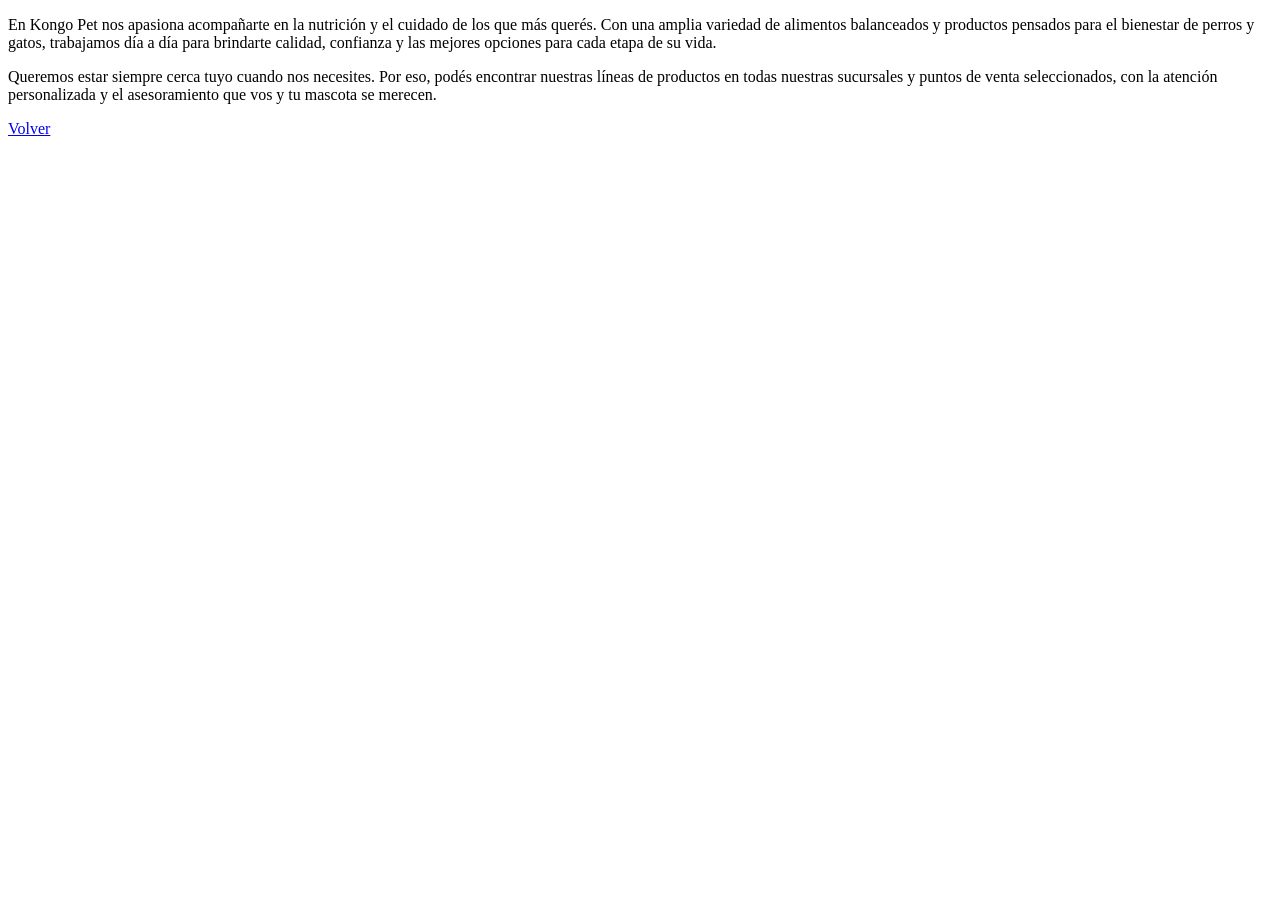
<file: Pages/Acerca Nuestro.html>
<!DOCTYPE html>
<html lang="en">

<head>
    <meta charset="UTF-8">
    <meta name="viewport" content="width=device-width, initial-scale=1.0">
    <title>Blog</title>
</head>

<body>
    <p>
        En Kongo Pet nos apasiona acompañarte en la nutrición y el cuidado de los que más querés. Con una amplia
        variedad de alimentos balanceados y productos pensados para el bienestar de perros y gatos, trabajamos día a día
        para brindarte calidad, confianza y las mejores opciones para cada etapa de su vida.
    </p>

    <p>
        Queremos estar siempre cerca tuyo cuando nos necesites. Por eso, podés encontrar nuestras líneas de productos en
        todas nuestras sucursales y puntos de venta seleccionados, con la atención personalizada y el asesoramiento que
        vos y tu mascota se merecen.
    </p>
    <a href="../index.html">Volver</a>
</body>

</html>
</file>
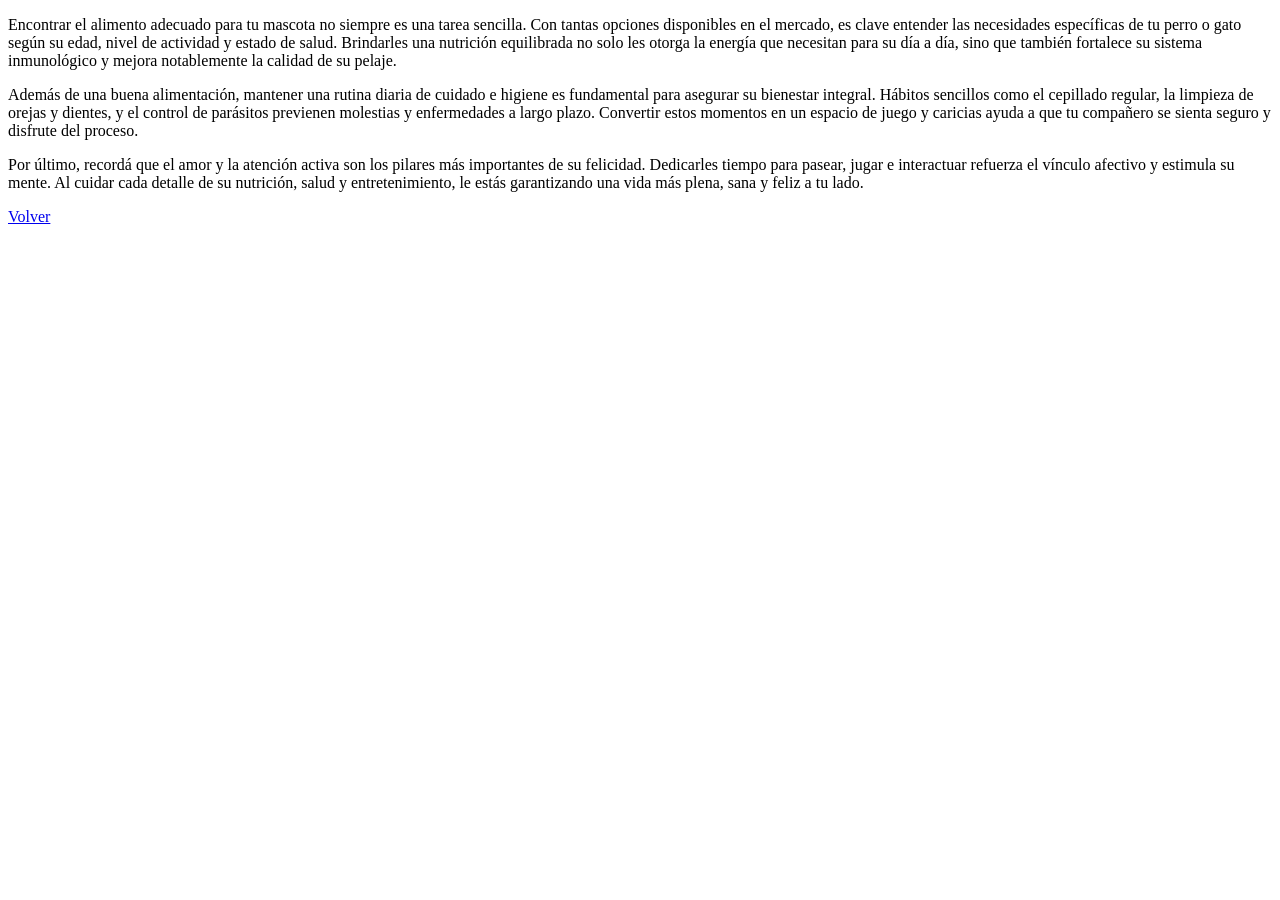
<file: Pages/Blog.html>
<!DOCTYPE html>
<html lang="en">

<head>
    <meta charset="UTF-8">
    <meta name="viewport" content="width=device-width, initial-scale=1.0">
    <title>Blog</title>
</head>

<body>
    <p>
        Encontrar el alimento adecuado para tu mascota no siempre es una tarea sencilla. Con tantas opciones disponibles
        en el mercado, es clave entender las necesidades específicas de tu perro o gato según su edad, nivel de
        actividad y estado de salud. Brindarles una nutrición equilibrada no solo les otorga la energía que necesitan
        para su día a día, sino que también fortalece su sistema inmunológico y mejora notablemente la calidad de su
        pelaje.
    </p>

    <p>
        Además de una buena alimentación, mantener una rutina diaria de cuidado e higiene es fundamental para asegurar
        su bienestar integral. Hábitos sencillos como el cepillado regular, la limpieza de orejas y dientes, y el
        control de parásitos previenen molestias y enfermedades a largo plazo. Convertir estos momentos en un espacio de
        juego y caricias ayuda a que tu compañero se sienta seguro y disfrute del proceso.
    </p>

    <p>
        Por último, recordá que el amor y la atención activa son los pilares más importantes de su felicidad. Dedicarles
        tiempo para pasear, jugar e interactuar refuerza el vínculo afectivo y estimula su mente. Al cuidar cada detalle
        de su nutrición, salud y entretenimiento, le estás garantizando una vida más plena, sana y feliz a tu lado.
    </p>

    <a href="../index.html">Volver</a>
</body>

</html>
</file>
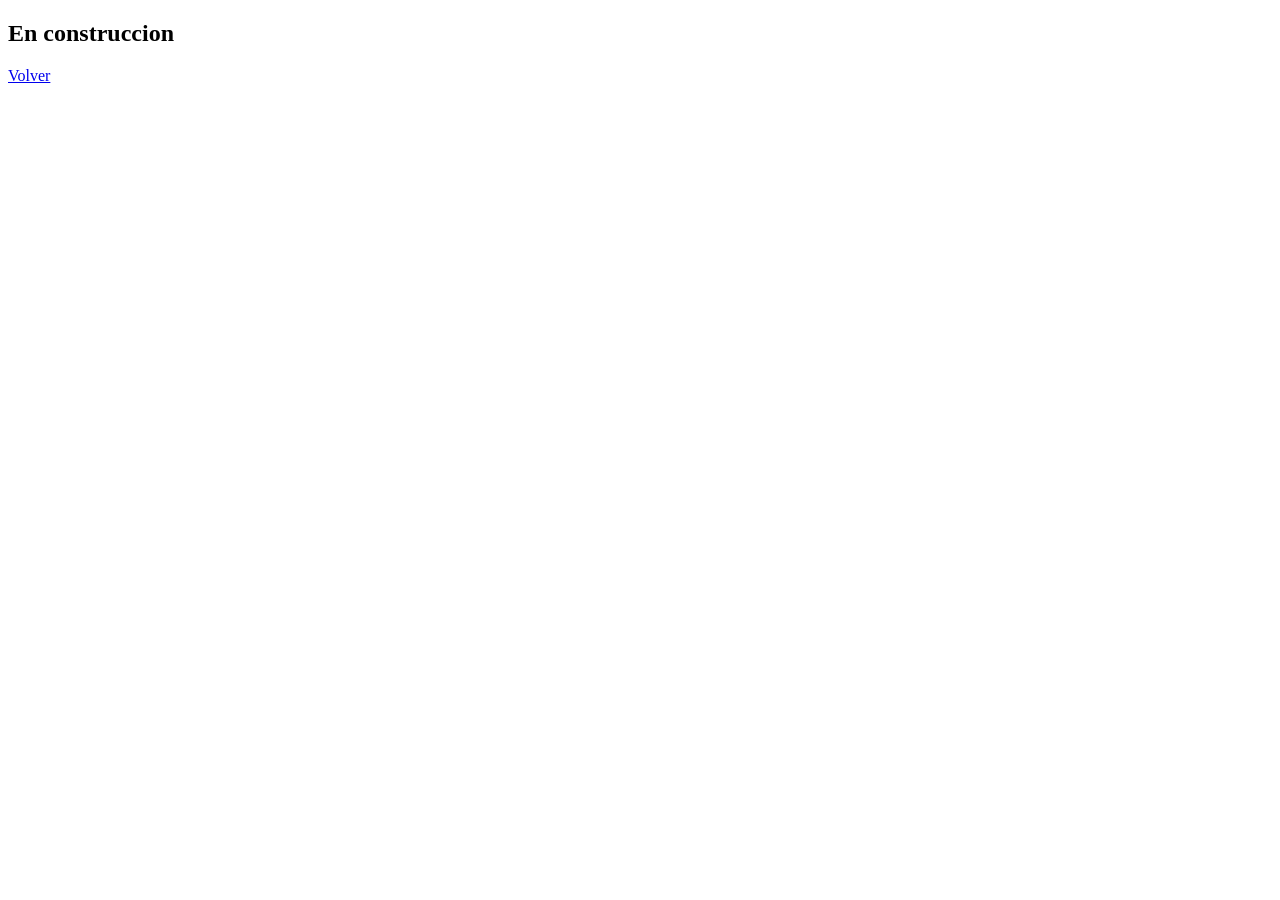
<file: Pages/carrito.html>
<!DOCTYPE html>
<html lang="en">

<head>
    <meta charset="UTF-8">
    <meta name="viewport" content="width=device-width, initial-scale=1.0">
    <title>Blog</title>
</head>

<body>
    <h2>En construccion</h2>

    <a href="../index.html">Volver</a>
</body>

</html>
</file>
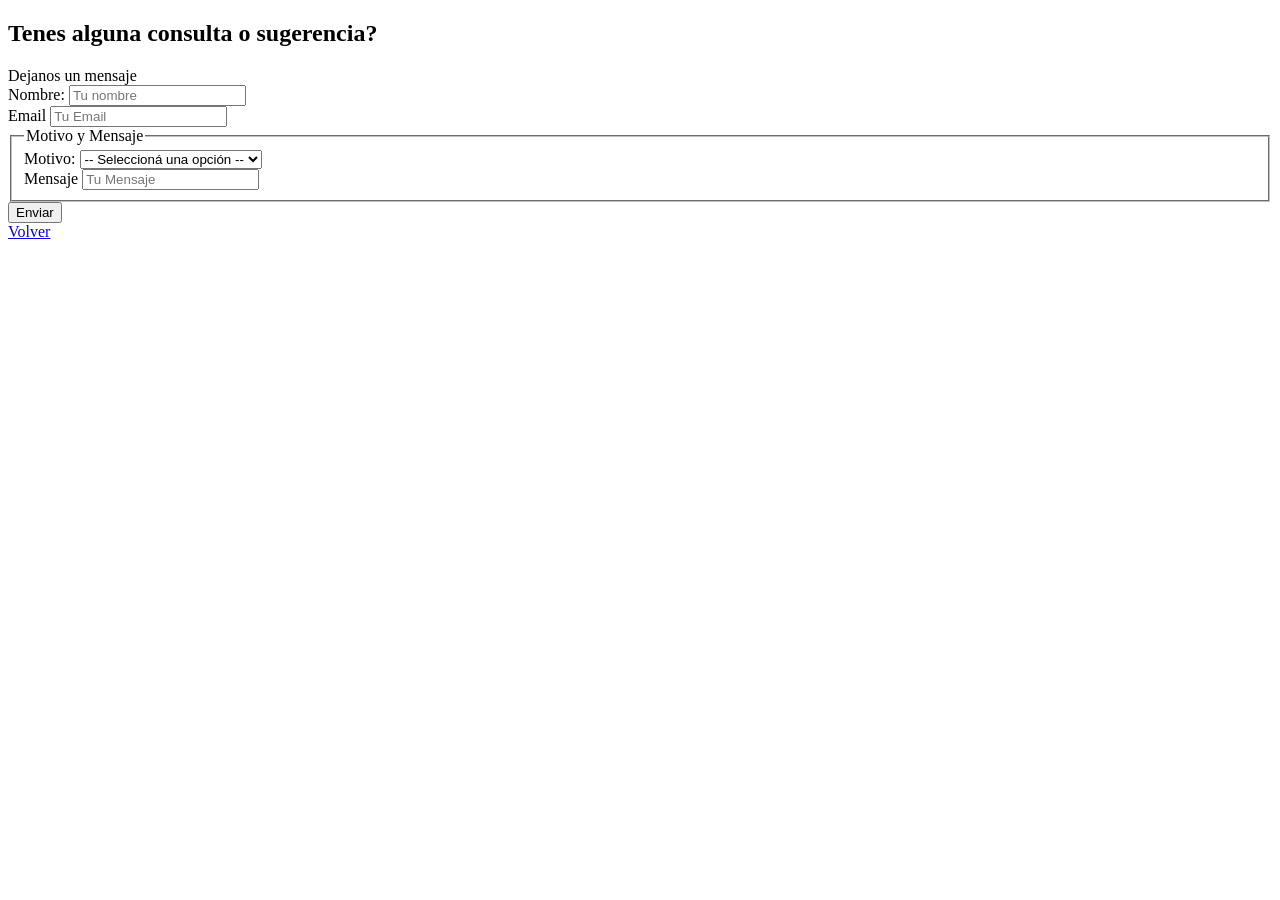
<file: Pages/contacto.html>
<!DOCTYPE html>
<html lang="en">

<head>
    <meta charset="UTF-8">
    <meta name="viewport" content="width=device-width, initial-scale=1.0">
    <title>CONTACTO</title>
</head>

<body>
    <header>
    </header>


    <section>
        <form action="" method="post">
            <h2>Tenes alguna consulta o sugerencia?</h2>
            <span>Dejanos un mensaje</span>

            <div>
                <label for="Nombre">Nombre:</label>
                <input type="text" id="Nombre" name="Nombre" placeholder="Tu nombre" required>
            </div>
            <div>
                <label for="Email">Email</label>
                <input type="email" id="email" name="email" placeholder="Tu Email" required>
            </div>
            
        
                <fieldset>
                    <legend>Motivo y Mensaje</legend>
                    </div>
                    <label for="motivo">Motivo:</label>
                    <select id="motivo" name="motivo">
                        <option value="">-- Seleccioná una opción --</option>
                        <option value="consulta">Consulta</option>
                        <option value="soporte">Soporte</option>
                        <option value="otros">Otros</option>
                    </select>
                    <div>
                        <label for="Mensaje">Mensaje</label>
                        <input type="Mensaje" id="Mensaje" name="Mensaje" placeholder="Tu Mensaje" required>
                    </div>
                </fieldset>
                <div> <button type="submit">Enviar</button>
                </div>


        </form>


        <a href="../index.html">Volver</a>


</body>

</html>
</file>
